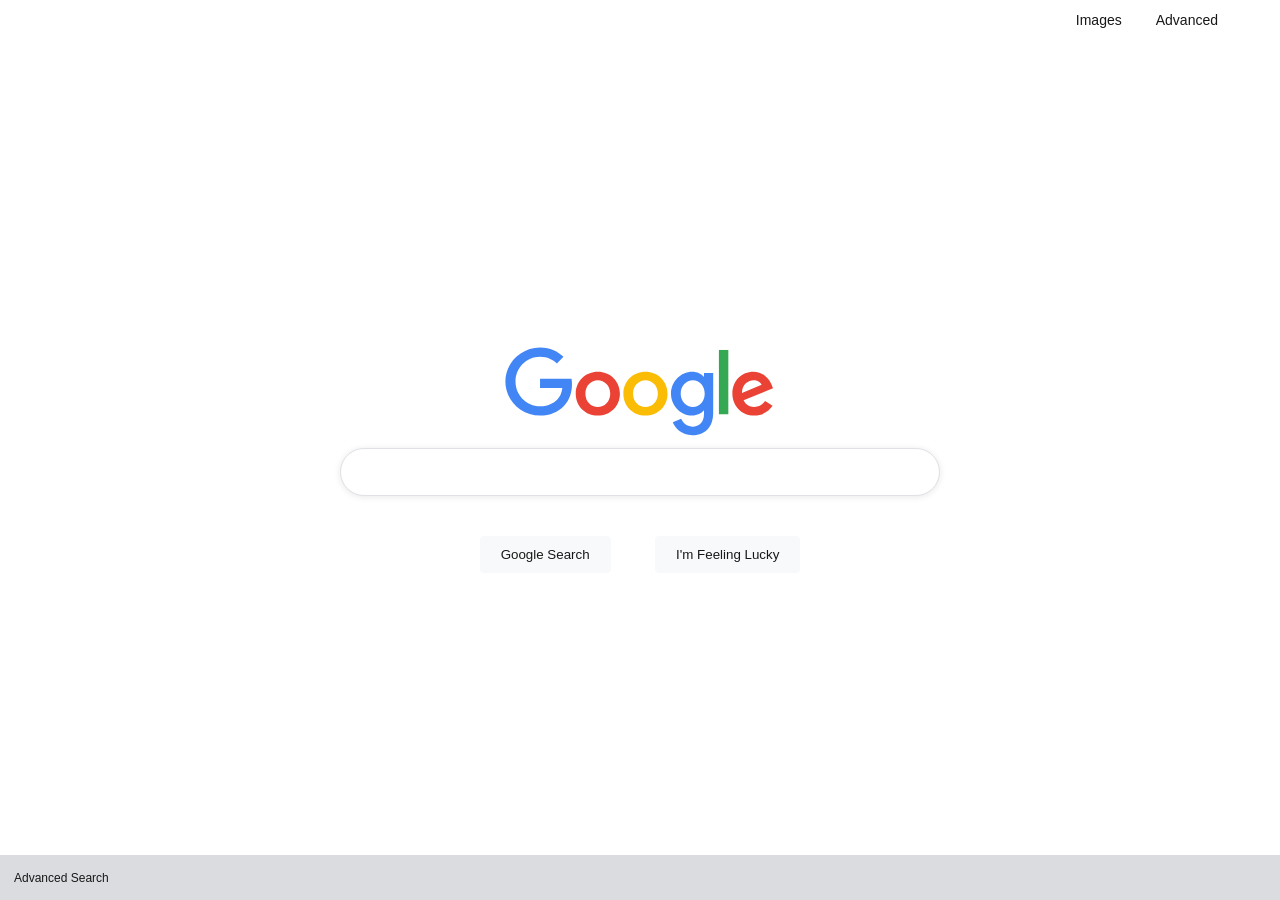
<file: index.html>
<!DOCTYPE html>
<html>

<head>
    <title>Google</title>
    <meta name="viewport" content="width=device-width, initial-scale=1.0">
    <link rel="stylesheet" href="styles.css">
</head>

<body>
    <div class="top">
        <a href="images.html">Images</a>
        <a href="advanced.html">Advanced</a>
    </div>
    <div class="mid">
        <img src="google.svg" alt="Google Logo">

        <form action="https://www.google.com/search">
            <div>
                <input type="text" name="q">
            </div>
            <div>
                <input type="submit" value="Google Search">
                <input type="submit" name="btnI" value="I'm Feeling Lucky">
            </div>
        </form>
    </div>
    <div class="bottom">
        <a href="advanced.html">Advanced Search</a>
    </div>
</body>

</html>
</file>
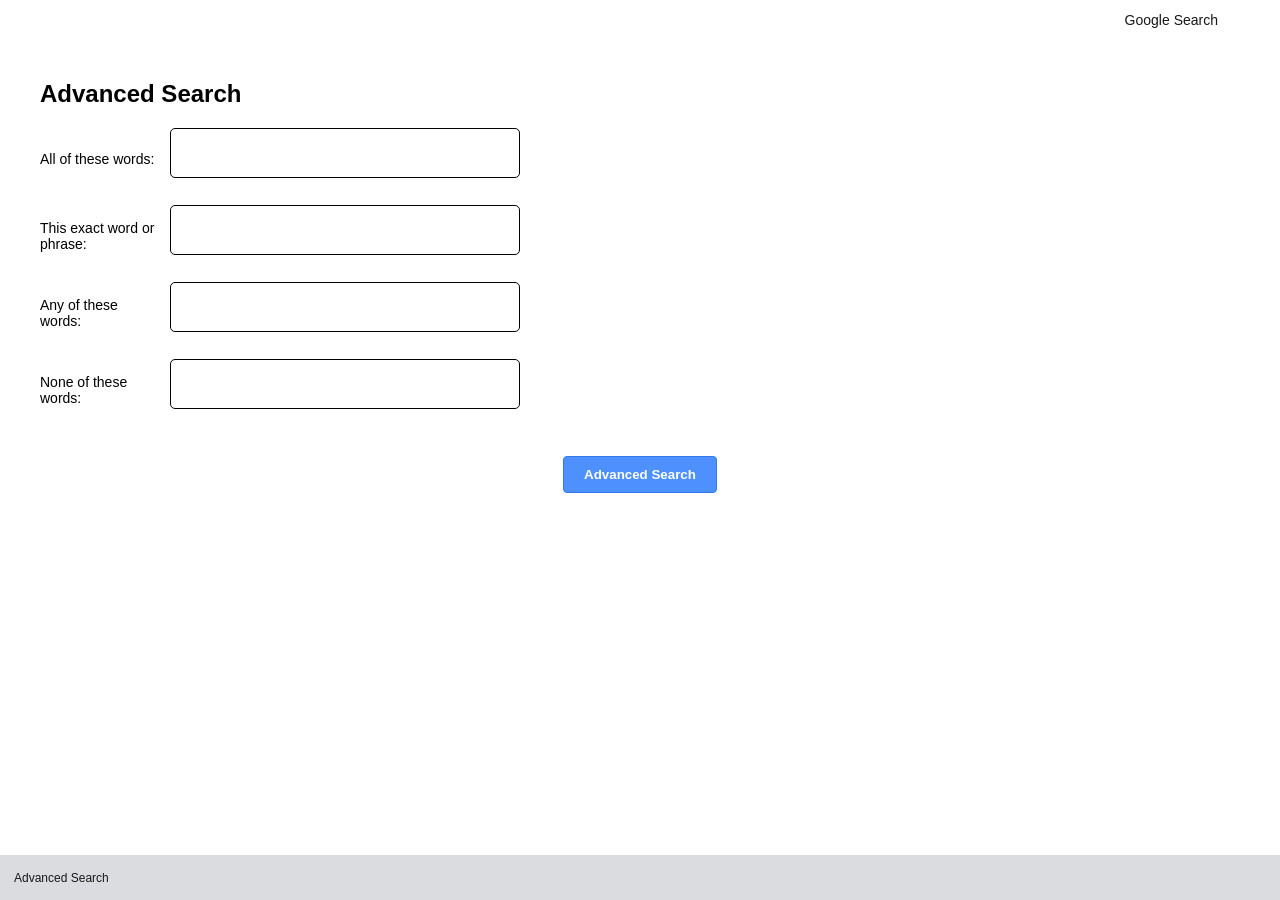
<file: advanced.html>
<!DOCTYPE html>
<html>

<head>
    <title>Google Advanced Search</title>
    <meta name="viewport" content="width=device-width, initial-scale=1.0">
    <link rel="stylesheet" href="styles.css">
</head>

<body>
    <div class="top">
        <a href="index.html">Google Search</a>
    </div>

    <div class="advanced">
        <h2>Advanced Search</h2>

        <form action="https://www.google.com/search">
            <div class="advanced-row">
                <label>All of these words:</label>
                <input type="text" name="as_q">
            </div>

            <div class="advanced-row">
                <label>This exact word or phrase:</label>
                <input type="text" name="as_epq">
            </div>

            <div class="advanced-row">
                <label>Any of these words:</label>
                <input type="text" name="as_oq">
            </div>

            <div class="advanced-row">
                <label>None of these words:</label>
                <input type="text" name="as_eq">
            </div>

            <div class="advanced-button">
                <input type="submit" value="Advanced Search">
            </div>
        </form>
    </div>
    <div class="bottom">
        <a href="advanced.html">Advanced Search</a>
    </div>
</body>

</html>
</file>
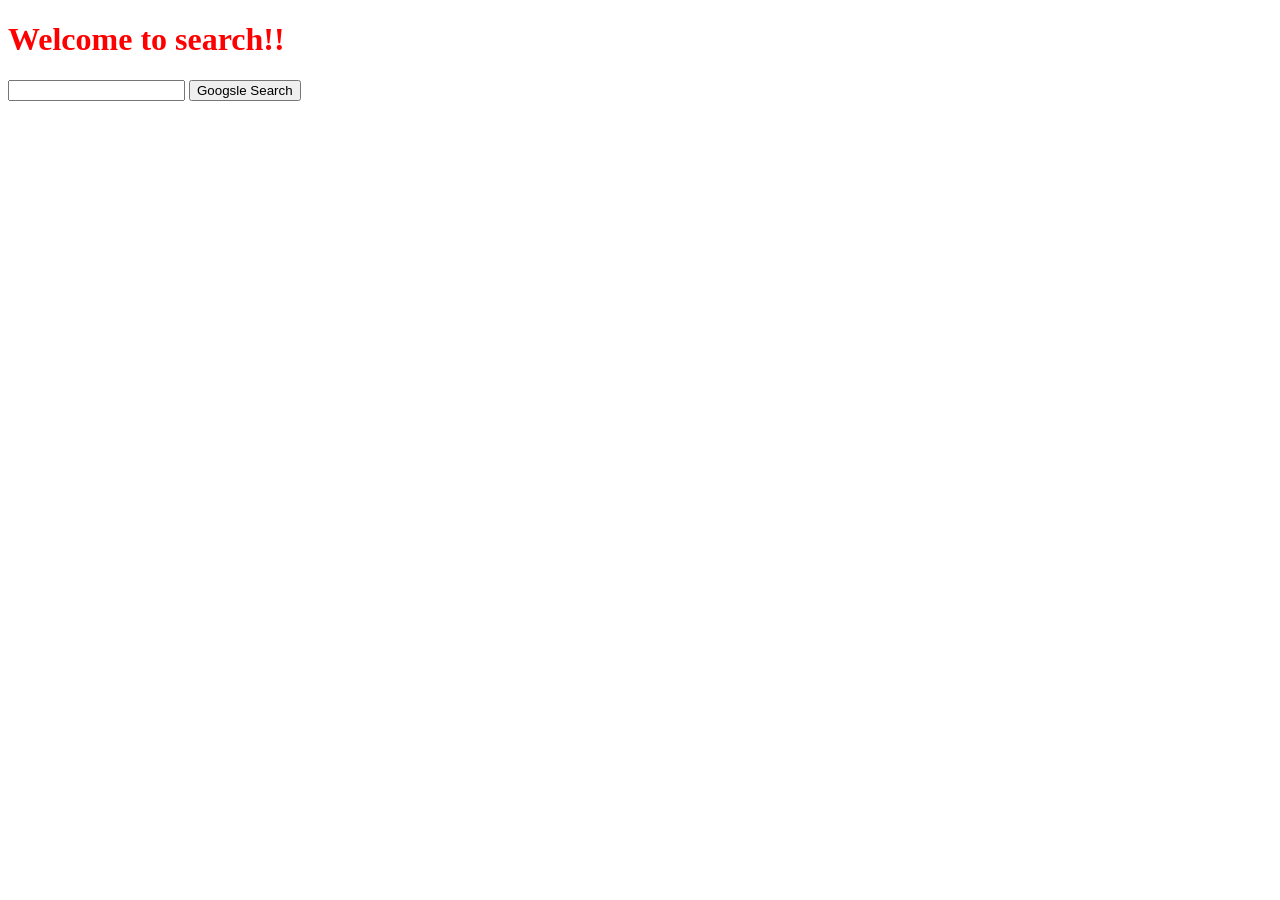
<file: image.html>
<!DOCTYPE html>
<html>
    <head>
        <title>Image Searching!</title>
    </head>
    <body>
        <h1 style="color: red;">Welcome to search!!</h1>
        <form action="https://www.google.com/search">
            <input type="text" name="q">
            <input type="submit" value="Googsle Search">
        </form>
    </body>
</html>
</file>
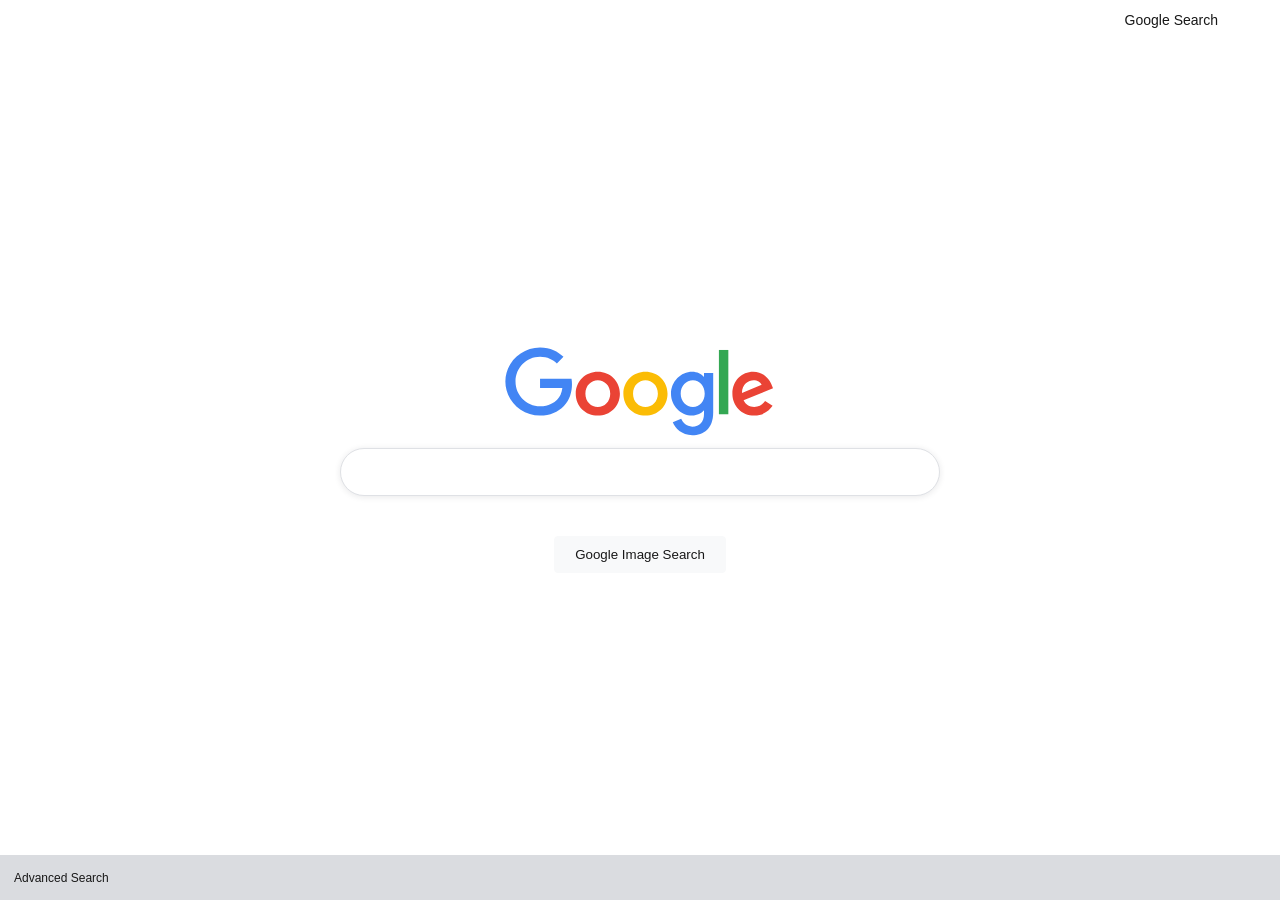
<file: images.html>
<!DOCTYPE html>
<html>

<head>
    <title>Google Images</title>
    <meta name="viewport" content="width=device-width, initial-scale=1.0">
    <link rel="stylesheet" href="styles.css">
</head>

<body>
    <div class="top">
        <a href="index.html">Google Search</a>
    </div>
    <div class="mid">
        <img src="google.svg" alt="Google Logo">

        <form action="https://www.google.com/search">
            <div>
                <input type="text" name="q">
                <input type="hidden" name="tbm" value="isch">
            </div>

            <div>
                <input type="submit" value="Google Image Search">
            </div>
        </form>
    </div>
    <div class="bottom">
        <a href="advanced.html">Advanced Search</a>
    </div>
</body>

</html>
</file>
<file: styles.css>
body {
    margin: 0;
    font-family: Arial, sans-serif;
}

.top {
    height: 40px;
    background-color: rgb(255, 255, 255);
    width: 100%;
    display: flex;
    align-items: center;
    justify-content: flex-end;
    gap: 10px;
    padding: 0 50px;
    box-sizing: border-box;
}

.top a {
    color: rgb(24, 24, 24);
    padding: 6px 12px;
    text-decoration: none;
    font-size: 14px;
}

.mid {
    min-height: calc(100vh - 40px);
    display: flex;
    justify-content: center;
    align-items: center;
    flex-direction: column;
}

img {
    width: 45vw;
    max-width: 270px;
    margin-bottom: 10px;
}

form {
    text-align: center;
}

input[type="text"] {
    width: 95vw;
    max-width: 600px;
    padding: 14px 20px;
    margin-bottom: 20px;
    color: black;
    border: 1px solid #dfe1e5;
    border-radius: 24px;
    outline: none;
    font-size: 16px;
    box-sizing: border-box;
    box-shadow: 0 1px 6px rgba(32, 33, 36, 0.10);

}

input[type="text"]:hover {
    box-shadow: 0 1px 6px rgba(32, 33, 36, 0.38);
}

input[type="submit"] {
    margin: 20px;
    color: rgb(24, 24, 24);
    padding: 10px 20px;
    border: 1px solid #f8f9fa;
    border-radius: 4px;
    background-color: #f8f9fa;
    cursor: pointer;
}

input[type="submit"]:hover {
    border: 1px solid #dadce0;
    box-shadow: 0 1px 1px rgba(0, 0, 0, 0.1);
}

.bottom {
    background-color: #dadce0;
    width: 100%;
    height: 45px;
    display: flex;
    align-items: center;
    justify-content: flex-start;
    position: fixed;
    bottom: 0;
}

.bottom a {
    margin: 4px 14px;
    color: rgb(24, 24, 24);
    text-decoration: none;
    font-size: 12px;
}

.bottom a:active {
    background-color: darkslategrey;
}

@media (max-width: 600px) {
    .top {
        justify-content: flex-start;
    }

    .mid {
        justify-content: flex-start;
        padding-top: 30px;
    }

    img {
        width: 80%;
        max-width: 200px;
    }

    input[type="text"] {
        width: 80vw;
        font-size: 14px;
        padding: 12px 16px;
    }

    input[type="submit"] {
        display: block;
        margin: 10px auto;
        width: 80vw;
        max-width: 180px;
    }
}

.advanced {
    margin: 40px;
    font-family: Arial, sans-serif;
}

.advanced-row {
    display: flex;
    align-items: center;
    text-align: left;
    margin-bottom: 15px;
}

.advanced-row label {
    width: 120px;
    font-size: 14px;
}

.advanced-row input {
    width: 95vw;
    max-width: 350px;
    padding: 15px 10px;
    margin-bottom: 12px;
    margin-left: 10px;
    border: 1px solid black;
    border-radius: 5px;
    font-size: 16px;
    box-shadow: none;
}

.advanced-row input[type="text"]:hover {
    box-shadow: none;
}

.advanced-button input[type="submit"] {
    background-color: #4d90fe;
    color: white;
    border: 1px solid #3079ed;
    font-weight: bold;
}

.top a.active {
    border-bottom: 2px solid rgb(24, 24, 24);
}
</file>
